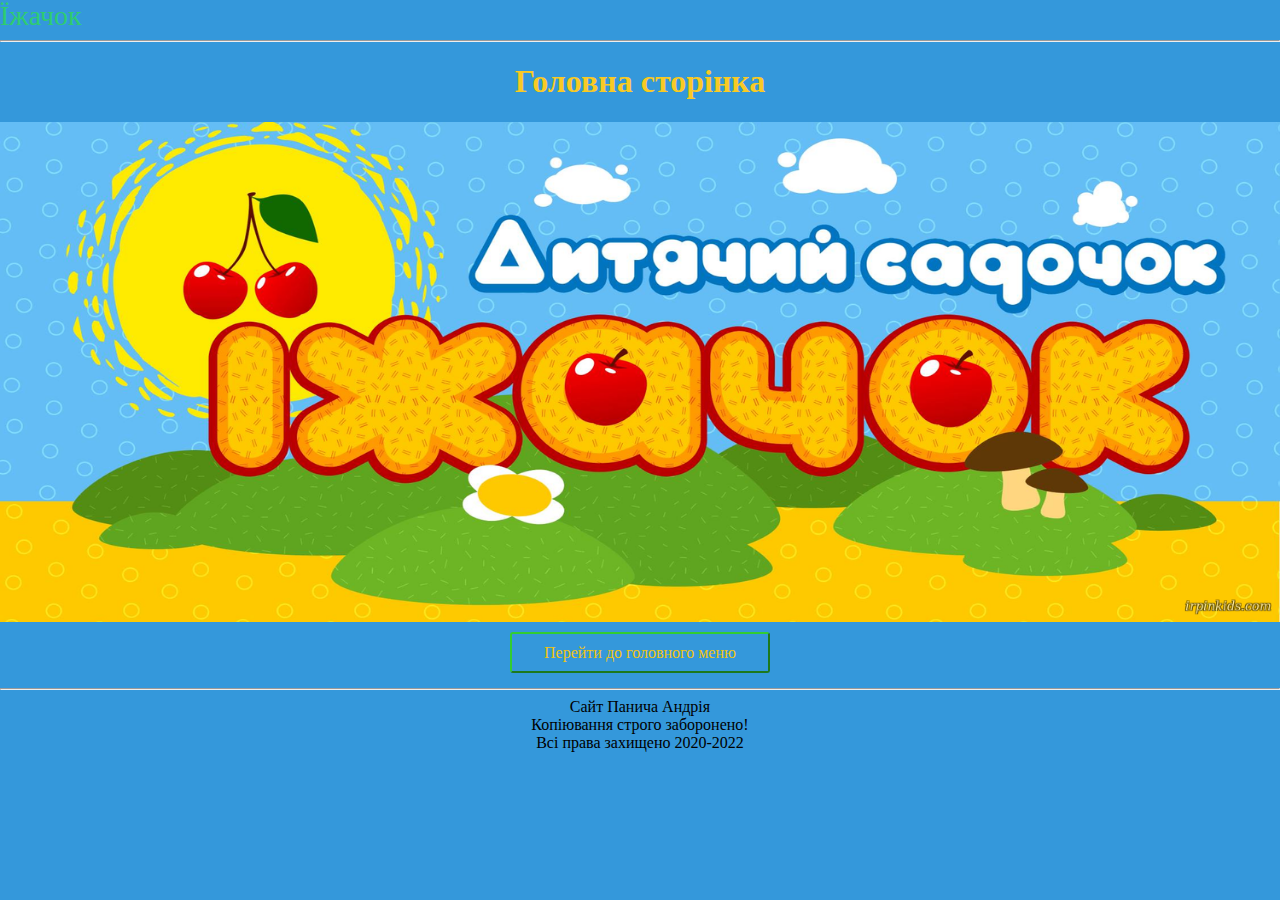
<file: index.html>
<!DOCTYPE html>
<html>
<head>
	<meta charset="utf-8">
	<meta name="viewport" content="width=device-width, initial-scale=1">
	<title>Головна сторінка</title>
	<link rel="stylesheet" type="text/css" href="style.css">
</head>
<body>
<div>
	<a class="atitle" href="index.html">Їжачок</a>
</div>
<hr>
<div align="center">
	<h1 align="center">Головна сторінка</h1>
</div>
<div>
	<img src="images/sadochok.png" class="img">
</div>
<br>
<nav align="center">
	<a href="MainMenu.html" class="button">Перейти до головного меню</a>
</nav>
<br>
<hr>
<footer align="center">Сайт Панича Андрія<br>Копіювання строго заборонено!<br>Всі права захищено 2020-2022</footer>
</body>
</html>
</file>
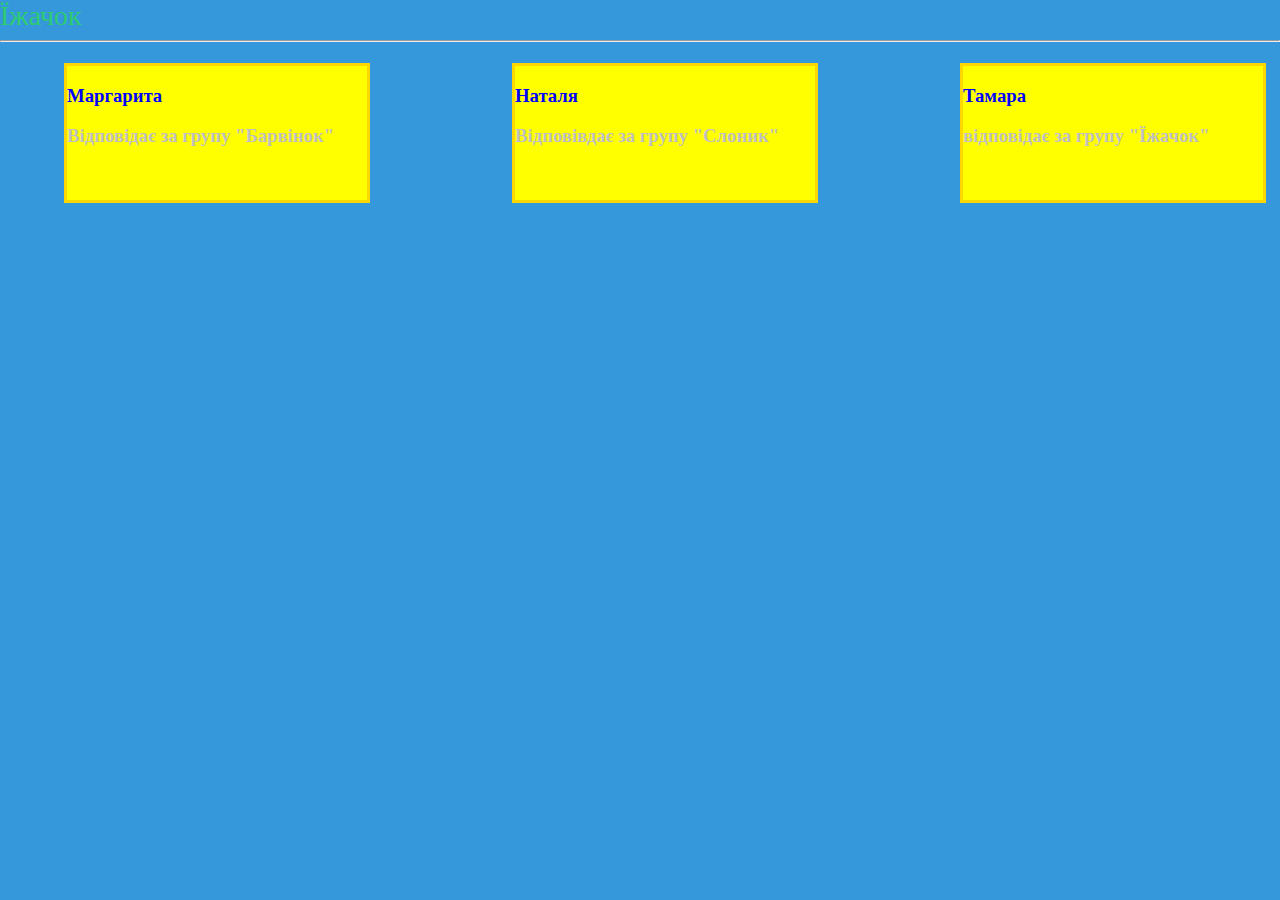
<file: Educators.html>
<!DOCTYPE html>
<html>
<head>
	<meta charset="utf-8">
	<meta name="viewport" content="width=device-width, initial-scale=1">
	<title>Список Вихователів</title>
	<link rel="stylesheet" type="text/css" href="style.css">
</head>
<body>
<div>
	<a class="atitle" href="index.html">Їжачок</a>
</div>
<hr>
<br>
	<div class="bi2">
<h3 class="color">Маргарита</h3>
 
<h3 class="color1">Відповідає за групу "Барвінок"</h3>
</div>
<div class="bi3">
<h3 class="color">Наталя</h3>
<h3 class="color1">Відповівдає за групу "Слоник"</h3>
<div class="bi4">
	<h3 class="color">Тамара</h3>
	<h3 class="color1"> відповідає за групу "Їжачок"</h3>
</div>
</div>
</body>
</html>
</file>
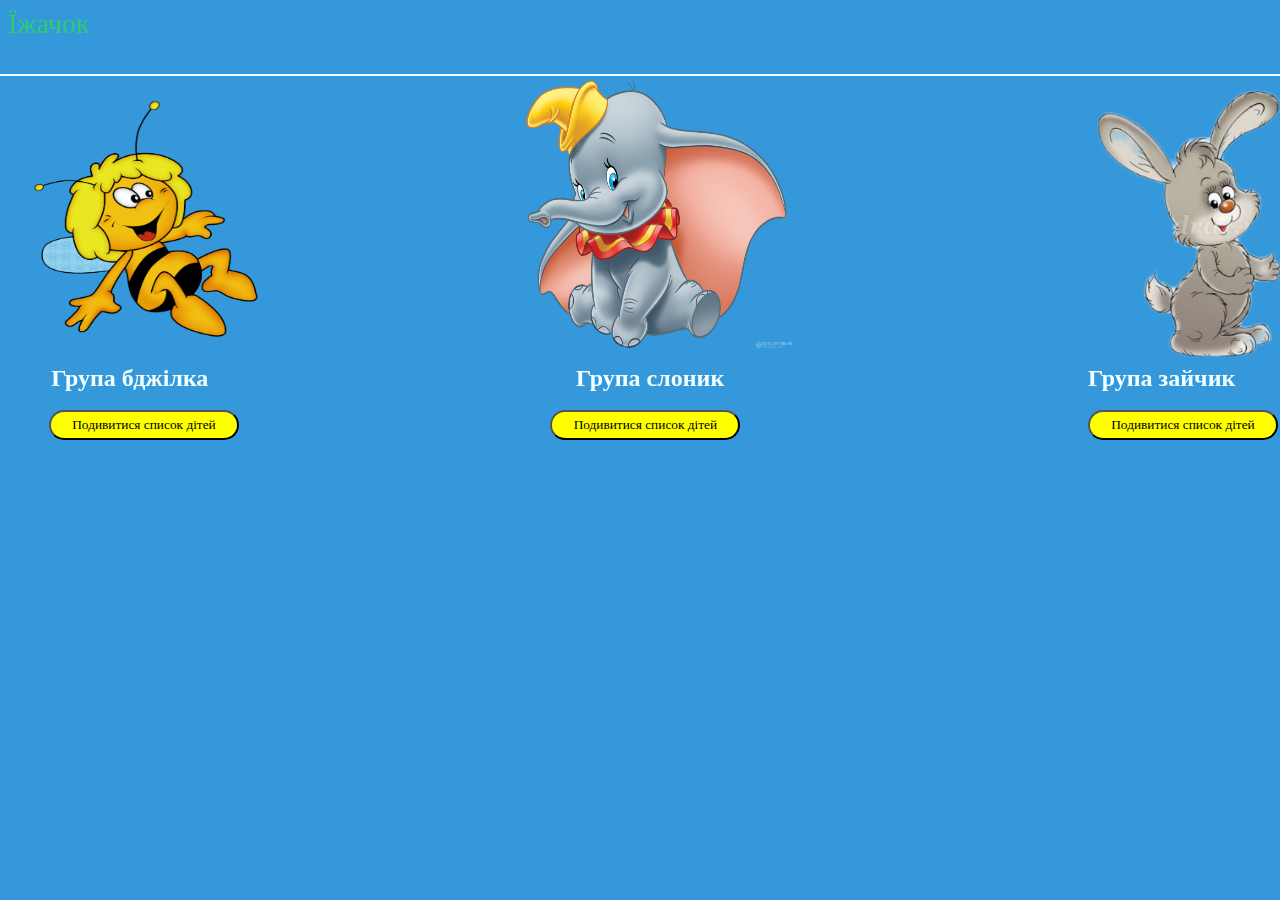
<file: Groups.html>
<!DOCTYPE html>
<html>
<head>
	<meta charset="utf-8">
	<meta name="viewport" content="width=device-width, initial-scale=1">
	<title>Групи</title>
	<style>
		body{ position: fixed; background-color: #3498db;}
		.color1{
			color: #FFF8DC;
		}

		.div1{position: fixed; width:1690px ; height:2px; background-color: #F0FFFF; top: 74px; left: -10%;}
		.img{position: fixed; width:245px ; height:245px ; top:98px ; left: 2%;}
		.text{position: fixed; top:345px ; left:4% ; color:  #F0FFFF;}
		.text2{position: fixed; top: 345px; left: 85%; color: #F0FFFF;}
		.text3{position: fixed; top: 345px; left: 45%; color: #F0FFFF ;}
		.bu{position: fixed; width: 190px; height: 30px;  background-color: yellow; font-family: cursive; border-radius: 15px; left: 49px; top:410px;}
		.bu2{position: fixed; width: 190px; height: 30px; background-color: yellow; font-family: cursive; border-radius: 15px; left: 85%; top: 410px;}
		.bu3{position: fixed; width: 190px; height: 30px; background-color: yellow; font-family: cursive; border-radius: 15px; left: 43%; top: 410px;}
		.img1{position: fixed; left: 73%; top: 34px; width: 509px; height: 379px;}
		.img3{position: fixed; width: 285px; height: 285px; left: 40%; top: 68px;}
		.atitle{
	font-family: cursive;
	font-size: 28px;
	color: #2ecc71;
	text-decoration: none;
}
 	</style>
</head>
<body>

<a class="atitle" href="index.html" class="color1">Їжачок</a>

<div class="div1">
</div>
	<img src="images/bgj.png" class="img">
	<h2 class="text">Група бджілка</h2>
	<button class="bu">Подивитися список дітей</button>

	<img src="images/itop.png" class="img1">
	<h2 class="text2">Група зайчик</h2>
	<button class="bu2">Подивитися список дітей</button>

<img src="images/clonk.png" class="img3">
<h2 class="text3">Група слоник</h2>
<button class="bu3">Подивитися список дітей </button>
</body>
</html>
</file>
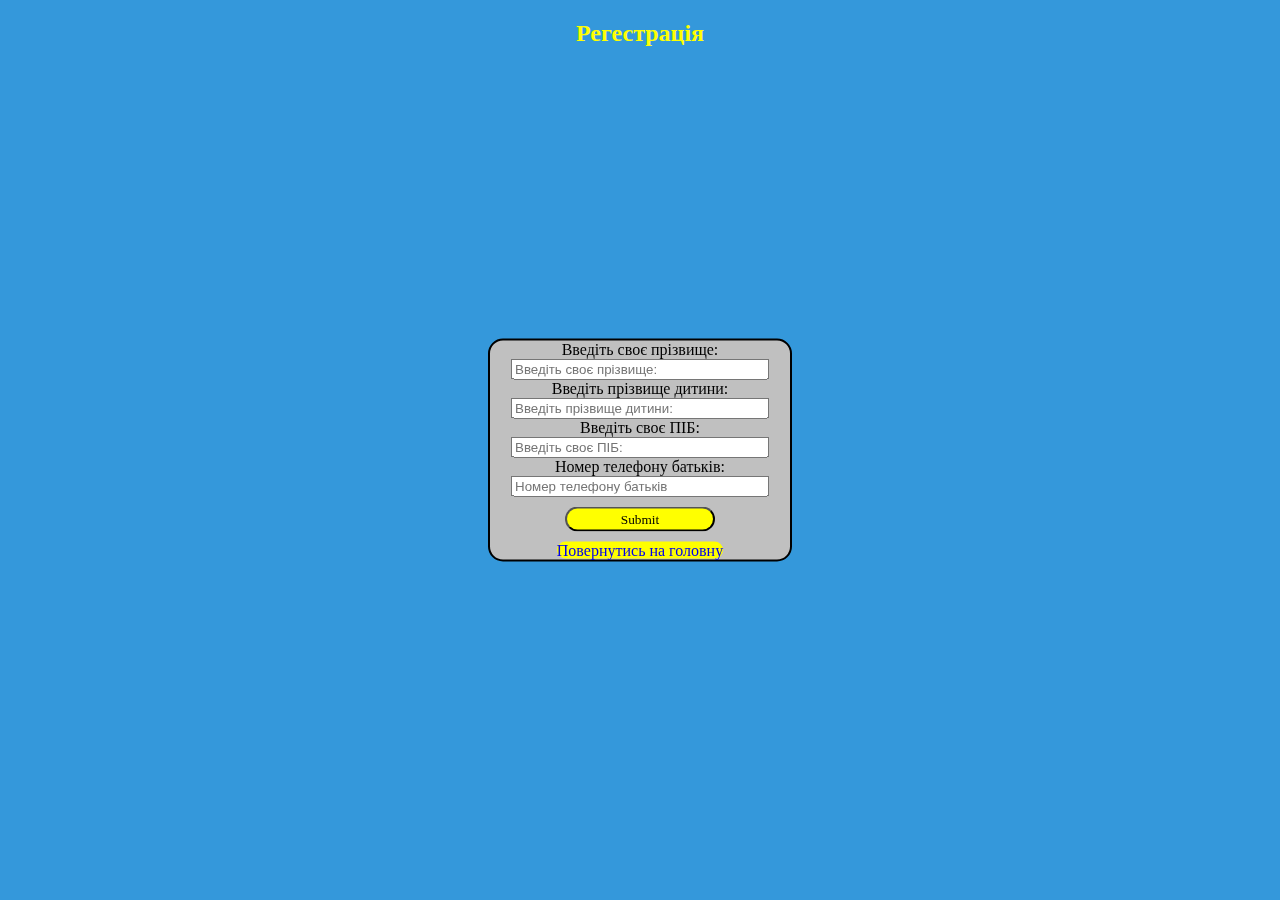
<file: Registration.html>
<!DOCTYPE html>
<html>
<head>
	<meta charset="utf-8">
	<meta name="viewport" content="width=device-width, initial-scale=1">
	<title> Регестрація</title>
	<link rel="stylesheet" type="text/css" href="style.css">
</head>
<body>
<h2 align="center" class="yellowtext">Регестрація</h2>
    <form method="post" action="CompleteRegistration.html">
    	Введіть своє прізвище:
      <input type="text" name="name" placeholder="Введіть своє прізвище:">
      Введіть прізвище дитини:
      <input type="text" name="name2" placeholder="Введіть прізвище дитини:">
      Введіть своє ПІБ:
      <input type="text" name="PIB" placeholder="Введіть своє ПІБ:">
      Номер телефону батьків:
      <input type="number" name="tel" placeholder="Номер телефону батьків">
      <input type="submit" class="buttonform">
      <br>
      <a class="buttonform" href="index.html">Повернутись на головну</a>
      <br>
    </form>
</div>
</body>
</html>
</file>
<file: style.css>
.img{
	width:100%;
	height:500px;
}
body{
	background-color: #3498db;
	font-size: 16px;
	padding: 0px;
	margin: 0px;
}
h1{
	color: #f9ca24;
}

.button{
	border: 2px outset limegreen;
	color: #f1c40f;
	text-decoration: none;
	border-radius: 3px;
	padding: 10px 32px;
}
.button:hover{
	color: blue;
	background-color: #f9ca24;
	transition: all 1s ease;
}
.atitle{
	font-family: cursive;
	font-size: 28px;
	color: #2ecc71;
	text-decoration: none;
}
.img1{
	width: 300px;
	height: 300px;
}
.nav1{
	background-color: blue;
	width: 100%;
	font-size: 18px;
	font-family: monospace;
}
.anav{
	color: yellow;
	font-size: 18px;
	font-family: monospace;
	text-decoration: none;
	cursor: pointer;
}
.anav2{
	cursor: default;
	color: yellow;
}
form{
	background-color:silver; 
	font-family:cursive; 
	width:300px;
	border:2px solid black;
	border-radius:15px;
	text-align: center;
	position: fixed; top: 50%; left: 50%;
  -webkit-transform: translate(-50%, -50%);
  -ms-transform: translate(-50%, -50%);
  transform: translate(-50%, -50%);
}
input{
	width:250px;
}
.buttonform{
	width:150px;
	height:25px;
	background-color:yellow;
	margin-bottom:10px;
	margin-top:10px;
	font-family:cursive;
	border-radius:15px;
	text-decoration: none;
}
.buttonform:hover{
	background-color:red;
	color:white;
}
.yellowtext{
	color: yellow;
}
.img2{
	width: 400px;
	height: 300px;
}
.bi2{position: fixed; width:300px; height: 134px; left: 5%; top: 7%; border: 3px solid gold; background-color:yellow ;}
.bi3{position: fixed; width: 300px; height: 134px; left: 40%; top: 7%; border: 3px solid gold; background-color: yellow;}
.bi4{position: fixed; width: 300px; height: 134px; left: 75%; top: 7%; border: 3px solid gold; background-color: yellow;}

.color{
	color: blue;
}

.color1{
	color: silver;	
}
.bf{position: fixed; width: 300px; height: 30%;}
.te{position: fixed; top: 230px; left: 100px; }
.clon{position: fixed; width: 300px; height: 256px; left: 35%;}
.te2{position: fixed; left:39% ; top:256px ;}
</file>
